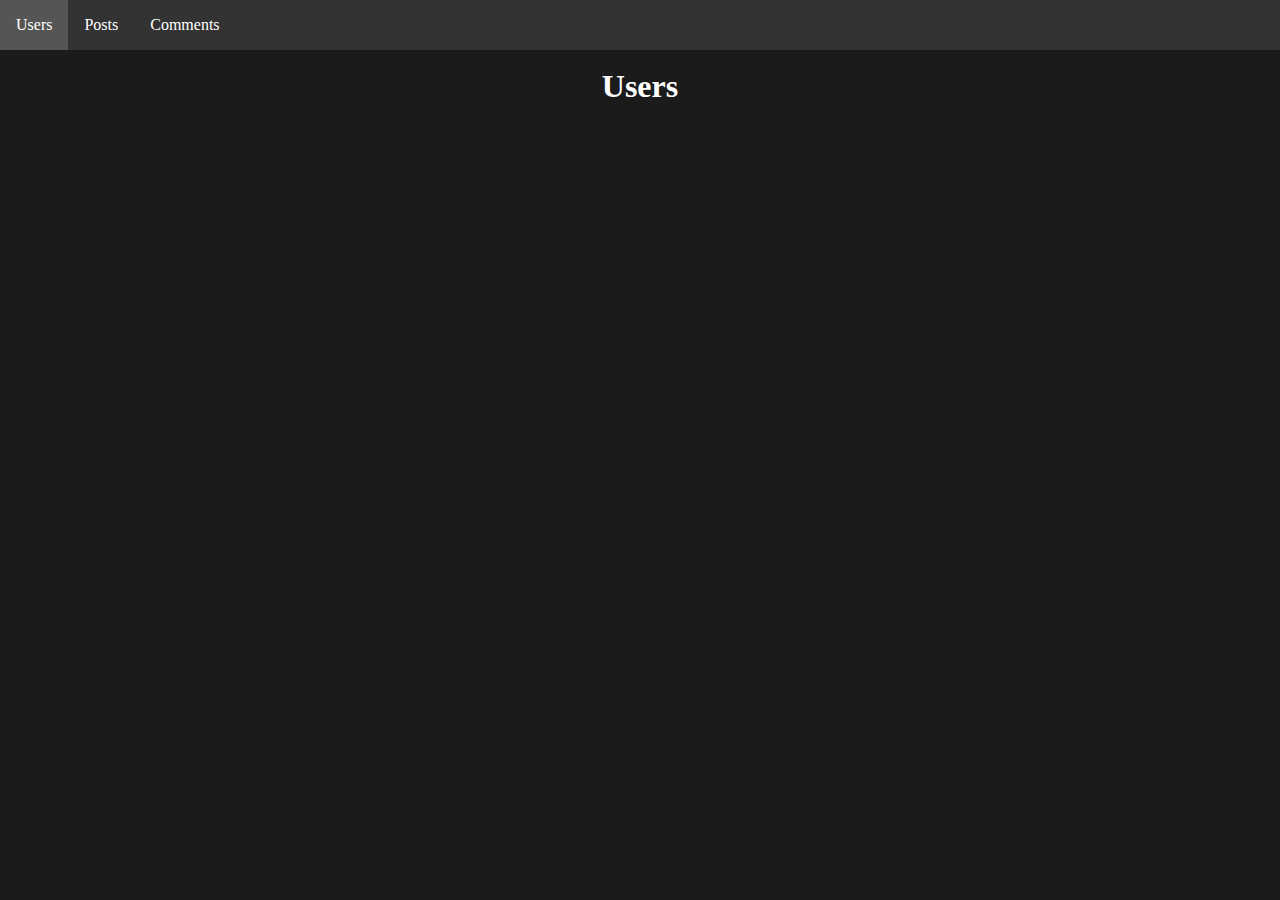
<file: index.html>
<!DOCTYPE html>
<html lang="en">

<head>
    <meta charset="UTF-8">
    <meta http-equiv="X-UA-Compatible" content="IE=edge">
    <meta name="viewport" content="width=device-width, initial-scale=1.0">
    <title>Document</title>
    <link rel="stylesheet" href="navBar.css">
    <link rel="stylesheet" href="index.css">
</head>

<body>
    
    <nav class="navBar">
        <ul class="navBarLinks">
            <li><a href="index.html">Users</a></li>
            <li><a href="posts.html">Posts</a></li>
            <li><a href="comments.html">Comments</a></li>
        </ul>
    </nav>
    <br>
    <h1>Users</h1>
    <br>
    <div id="container">
        <!-- <div class="card">
                <h4>name:</h4>
                <p>id:</p>
                <p>phone:</p>
                <p>user name:</p>
                <p>website:</p>
            </div> -->
    </div>
    <script src="index.js"></script>
</body>

</html>
</file>
<file: navBar.css>
.navBar{
    display: flex;
    justify-content: space-between;
    align-items: center;
    background-color: #333;
    color: white;
}

.navBarLinks{
    align-items: center;
    margin: 0;
    padding: 0;
    display: flex;
}

.navBarLinks li{
    list-style: none;
}

.navBarLinks li a{
    text-decoration: none;
    color: white;
    padding: 1rem;
    display: block;
}

.navBarLinks li:hover{
    background-color: #555;
}
</file>
<file: index.css>
*{
    box-sizing: border-box;
    padding: 0;
    margin: 0;
}

h1{
    color: #fff;
    text-align: center;
}
body{   
    background-color: rgb(27,27,27);
    font-family: serif;
}


#container{
    margin: 0 auto;
    max-width: 1000px;
    display: grid;
    grid-template-columns: repeat(auto-fill,minmax(225px,1fr));
    gap: 20px;
}


.card{
    line-height: 1.5;
    font-size: 0.9rem;
    margin: 10px 20px;
    background-color: #fff;
    padding: 15px; 
    box-shadow: 0 0 15px rgba(255, 255, 255, 0.7);
    min-height: 240px;
}

.card p{
    margin-bottom: 5px;
}

.card h4{
    font-size: 1rem;
}
</file>
